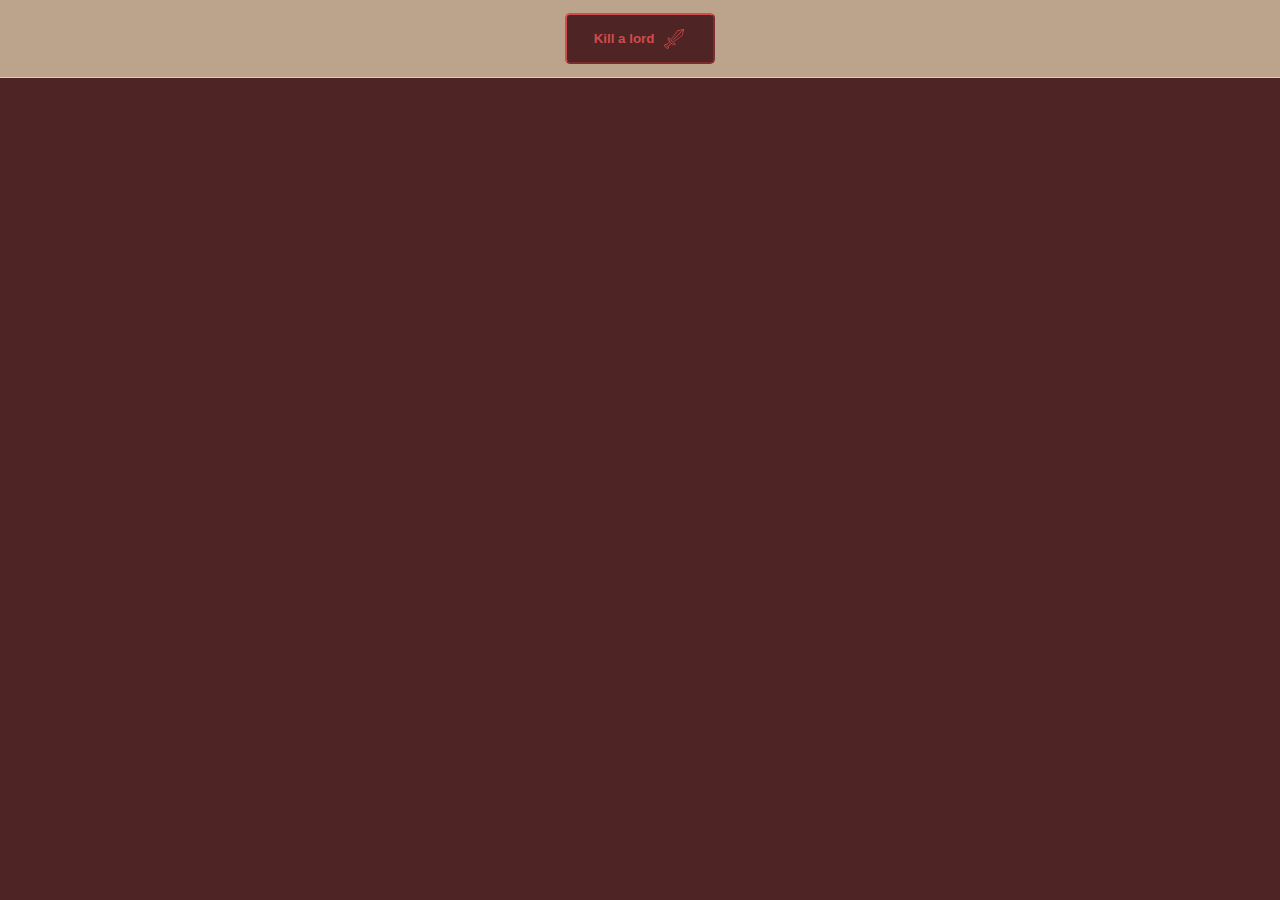
<file: TEST 2/index.html>
<!DOCTYPE html>
<html lang="en">
<head>
    <meta charset="UTF-8">
    <meta name="viewport" content="width=device-width, initial-scale=1.0">
    <link rel="stylesheet" href="base.css">
    <link rel="stylesheet" href="buttons.css">
    <link rel="stylesheet" href="got-styles.css">
    <title>JavaScript 3 Test</title>
</head>
<body>
    <button id="kill-random-lord-button" class="kill-random-lord-button"><span>Kill a lord</span><img class="kill-random-lord-button__sword-icon" src="sword.svg" alt="Sword icon"/></button>
    <div id="got-house-list" class="got-house-list">
    <!-- Add house list in here. To get css working use the following structure:
        <div class="got-house">
            <h1 class="got-house__title"></h1>
            <span class="got-house__current-lord"></span>
        </div>
     -->
    </div>
    <script src="data.js"></script>
    <script src="util.js"></script>
    <script src="fetchData.js"></script>
    <script src="domManipulation.js"></script>
    <script src="script.js"></script>
    <!-- Add your javascript files here -->
</body>
</html>
</file>
<file: TEST 2/base.css>
body {
    display: flex;
    flex-direction: column;
    align-items: center;
    height: 100vh;
    margin: 0;
    background-color: #bca48c;
}
</file>
<file: TEST 2/buttons.css>
.kill-random-lord-button {
    display: flex;
    align-items: center;
    font-weight: bold;

    cursor: pointer;
    min-width: 150px;
    margin: 1em;
    padding: 1em 2em;
    border-radius: 5px;
    background-color: #4f2424;
    color: #d14c4c;
    border-color: #d14c4c;
}

.kill-random-lord-button:hover {
    background-color: #472020;
}

.kill-random-lord-button:focus {
    outline: none;
}

.kill-random-lord-button__sword-icon {
    height: 20px;
    margin-left: 10px;
}
</file>
<file: TEST 2/got-styles.css>
.got-house {
    flex-grow: 1;
    align-self: stretch;

    display: flex;
    align-items: center;
    border-radius: 5px;
    border: 1px solid #fcc48c;
    padding: 0 10px;
    margin-top: 10px;
}

.got-house-list {
    align-self: stretch;
    padding: 10px;
    background-color: #4f2424;
    color: #fcc48c;
    flex-grow: 1;
    border-top: 1px solid #fcc48c;
}

.got-house__title {
    align-self: center;
}

.got-house__current-lord {
    margin-left: auto;
}
</file>
